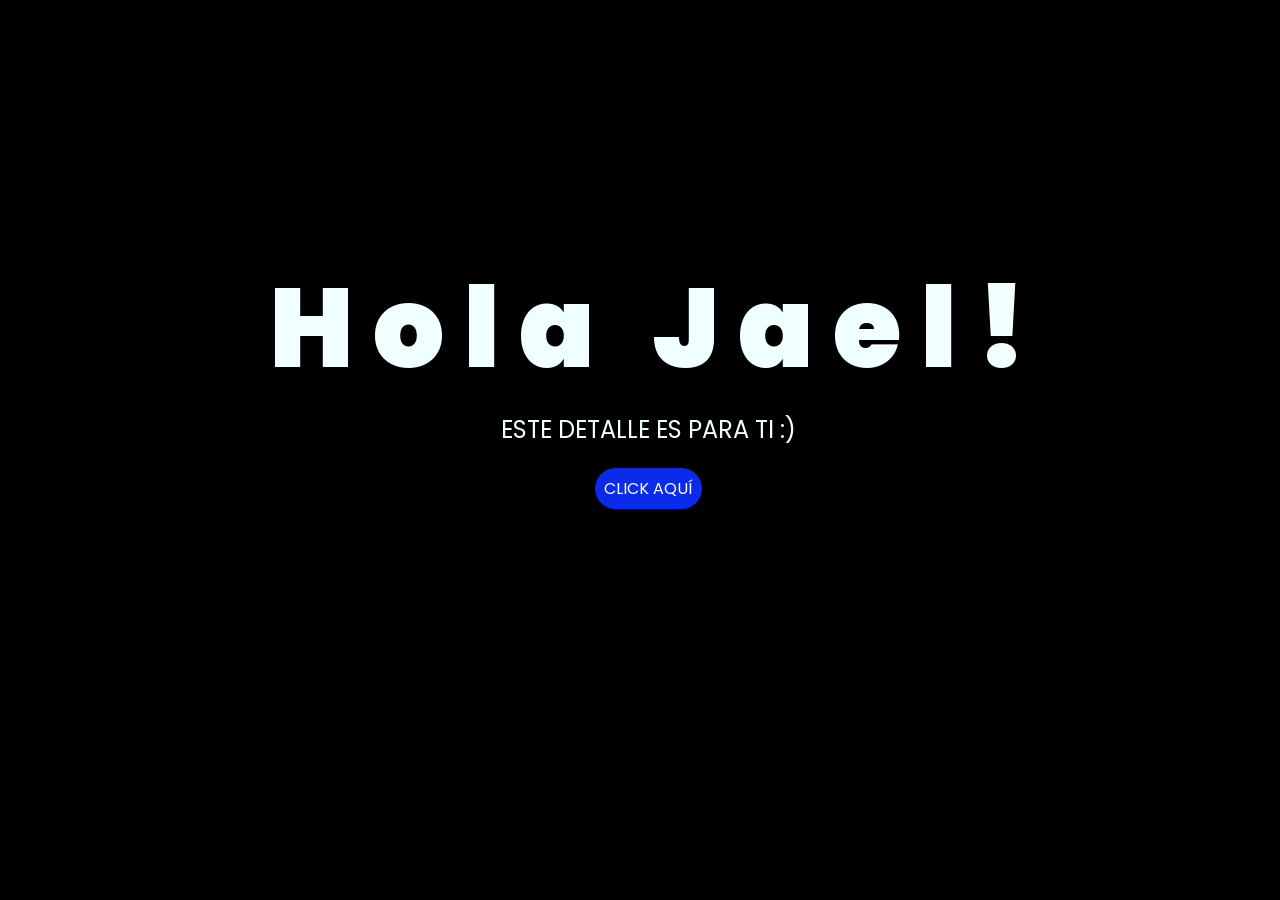
<file: index.html>
<!DOCTYPE html>
<html lang="es">

<head>
    <meta charset="UTF-8">
    <meta http-equiv="X-UA-Compatible" content="IE=edge">
    <meta name="viewport" content="width=device-width, initial-scale=1.0">
    <link rel="stylesheet" href="css/style.css">
    <link rel="icon" href="img/flowers.png" type="image/x-icon">
    <title>Flowers</title>
</head>

<body>
    <div class="greetings">
        <span>H</span>
        <span>o</span>
        <span>l</span>
        <span>a</span>
        <span>J</span>
        <span>a</span>
        <span>e</span>
        <span>l</span>
        <span>!</span>

    </div>
    <div class="description">
        <span>ESTE DETALLE ES PARA TI :)</span>
    </div>
    <div class="button">
        <button class="botones">
            <a href="flower.html" style="color: #fff;">CLICK AQUÍ</a>
        </button>
    </div>

</body>

</html>
</file>
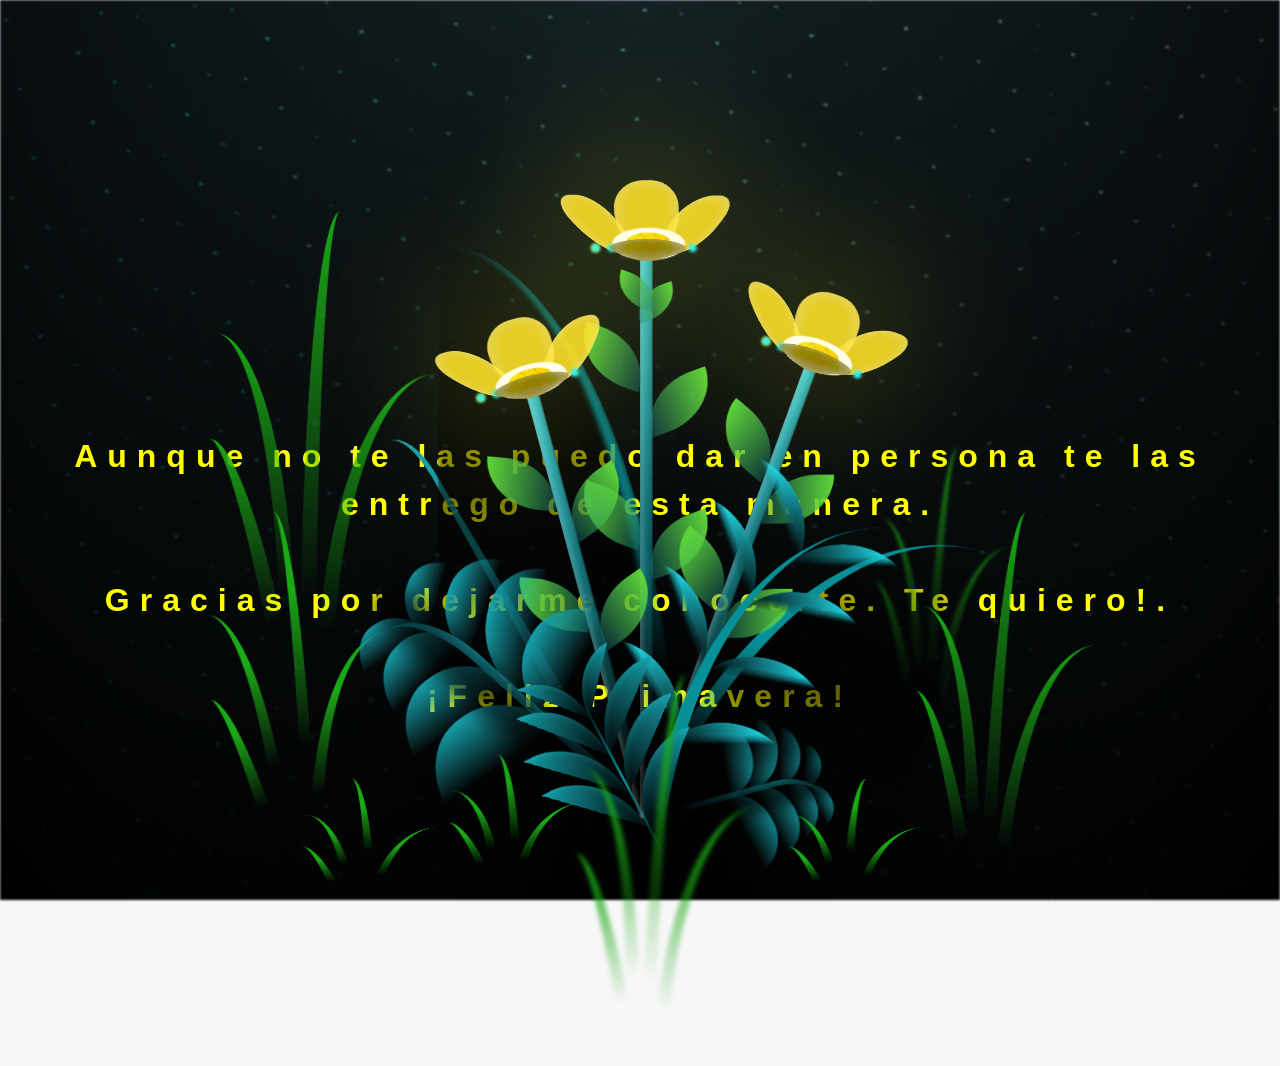
<file: flower.html>
<!DOCTYPE html>
<html lang="es">
  <head>
    <meta charset="UTF-8" />
    <meta http-equiv="X-UA-Compatible" content="IE=edge" />
    <meta name="viewport" content="width=device-width, initial-scale=1.0" />
    <link rel="stylesheet" href="css/main.css" />
    <link rel="icon" href="img/flowers.png" type="image/x-icon" />
    <title>Flower</title>
  </head>
  <body class="container">
    <audio src="sound/floresamarillas-Flowers.mp3" autoplay></audio>
    <div id="lyrics">
     
    </div>
    <h1 class="titulo">
    Aunque no te las puedo dar en persona te las entrego de esta manera. <br> <br>
    Gracias por dejarme conocerte. Te quiero!. <br> <br>
    ¡Feliz Primavera!
</h1>
  
    <div class="night"></div>
    <div class="flowers">
      <div class="flower flower--1">
        <div class="flower__leafs flower__leafs--1">
          <div class="flower__leaf flower__leaf--1"></div>
          <div class="flower__leaf flower__leaf--2"></div>
          <div class="flower__leaf flower__leaf--3"></div>
          <div class="flower__leaf flower__leaf--4"></div>
          <div class="flower__white-circle"></div>

          <div class="flower__light flower__light--1"></div>
          <div class="flower__light flower__light--2"></div>
          <div class="flower__light flower__light--3"></div>
          <div class="flower__light flower__light--4"></div>
          <div class="flower__light flower__light--5"></div>
          <div class="flower__light flower__light--6"></div>
          <div class="flower__light flower__light--7"></div>
          <div class="flower__light flower__light--8"></div>
        </div>
        <div class="flower__line">
          <div class="flower__line__leaf flower__line__leaf--1"></div>
          <div class="flower__line__leaf flower__line__leaf--2"></div>
          <div class="flower__line__leaf flower__line__leaf--3"></div>
          <div class="flower__line__leaf flower__line__leaf--4"></div>
          <div class="flower__line__leaf flower__line__leaf--5"></div>
          <div class="flower__line__leaf flower__line__leaf--6"></div>
        </div>
      </div>

      <div class="flower flower--2">
        <div class="flower__leafs flower__leafs--2">
          <div class="flower__leaf flower__leaf--1"></div>
          <div class="flower__leaf flower__leaf--2"></div>
          <div class="flower__leaf flower__leaf--3"></div>
          <div class="flower__leaf flower__leaf--4"></div>
          <div class="flower__white-circle"></div>

          <div class="flower__light flower__light--1"></div>
          <div class="flower__light flower__light--2"></div>
          <div class="flower__light flower__light--3"></div>
          <div class="flower__light flower__light--4"></div>
          <div class="flower__light flower__light--5"></div>
          <div class="flower__light flower__light--6"></div>
          <div class="flower__light flower__light--7"></div>
          <div class="flower__light flower__light--8"></div>
        </div>
        <div class="flower__line">
          <div class="flower__line__leaf flower__line__leaf--1"></div>
          <div class="flower__line__leaf flower__line__leaf--2"></div>
          <div class="flower__line__leaf flower__line__leaf--3"></div>
          <div class="flower__line__leaf flower__line__leaf--4"></div>
        </div>
      </div>

      <div class="flower flower--3">
        <div class="flower__leafs flower__leafs--3">
          <div class="flower__leaf flower__leaf--1"></div>
          <div class="flower__leaf flower__leaf--2"></div>
          <div class="flower__leaf flower__leaf--3"></div>
          <div class="flower__leaf flower__leaf--4"></div>
          <div class="flower__white-circle"></div>

          <div class="flower__light flower__light--1"></div>
          <div class="flower__light flower__light--2"></div>
          <div class="flower__light flower__light--3"></div>
          <div class="flower__light flower__light--4"></div>
          <div class="flower__light flower__light--5"></div>
          <div class="flower__light flower__light--6"></div>
          <div class="flower__light flower__light--7"></div>
          <div class="flower__light flower__light--8"></div>
        </div>
        <div class="flower__line">
          <div class="flower__line__leaf flower__line__leaf--1"></div>
          <div class="flower__line__leaf flower__line__leaf--2"></div>
          <div class="flower__line__leaf flower__line__leaf--3"></div>
          <div class="flower__line__leaf flower__line__leaf--4"></div>
        </div>
      </div>

      <div class="grow-ans" style="--d: 1.2s">
        <div class="flower__g-long">
          <div class="flower__g-long__top"></div>
          <div class="flower__g-long__bottom"></div>
        </div>
      </div>

      <div class="growing-grass">
        <div class="flower__grass flower__grass--1">
          <div class="flower__grass--top"></div>
          <div class="flower__grass--bottom"></div>
          <div class="flower__grass__leaf flower__grass__leaf--1"></div>
          <div class="flower__grass__leaf flower__grass__leaf--2"></div>
          <div class="flower__grass__leaf flower__grass__leaf--3"></div>
          <div class="flower__grass__leaf flower__grass__leaf--4"></div>
          <div class="flower__grass__leaf flower__grass__leaf--5"></div>
          <div class="flower__grass__leaf flower__grass__leaf--6"></div>
          <div class="flower__grass__leaf flower__grass__leaf--7"></div>
          <div class="flower__grass__leaf flower__grass__leaf--8"></div>
          <div class="flower__grass__overlay"></div>
        </div>
      </div>

      <div class="growing-grass">
        <div class="flower__grass flower__grass--2">
          <div class="flower__grass--top"></div>
          <div class="flower__grass--bottom"></div>
          <div class="flower__grass__leaf flower__grass__leaf--1"></div>
          <div class="flower__grass__leaf flower__grass__leaf--2"></div>
          <div class="flower__grass__leaf flower__grass__leaf--3"></div>
          <div class="flower__grass__leaf flower__grass__leaf--4"></div>
          <div class="flower__grass__leaf flower__grass__leaf--5"></div>
          <div class="flower__grass__leaf flower__grass__leaf--6"></div>
          <div class="flower__grass__leaf flower__grass__leaf--7"></div>
          <div class="flower__grass__leaf flower__grass__leaf--8"></div>
          <div class="flower__grass__overlay"></div>
        </div>
      </div>

      <div class="grow-ans" style="--d: 2.4s">
        <div class="flower__g-right flower__g-right--1">
          <div class="leaf"></div>
        </div>
      </div>

      <div class="grow-ans" style="--d: 2.8s">
        <div class="flower__g-right flower__g-right--2">
          <div class="leaf"></div>
        </div>
      </div>

      <div class="grow-ans" style="--d: 2.8s">
        <div class="flower__g-front">
          <div
            class="flower__g-front__leaf-wrapper flower__g-front__leaf-wrapper--1"
          >
            <div class="flower__g-front__leaf"></div>
          </div>
          <div
            class="flower__g-front__leaf-wrapper flower__g-front__leaf-wrapper--2"
          >
            <div class="flower__g-front__leaf"></div>
          </div>
          <div
            class="flower__g-front__leaf-wrapper flower__g-front__leaf-wrapper--3"
          >
            <div class="flower__g-front__leaf"></div>
          </div>
          <div
            class="flower__g-front__leaf-wrapper flower__g-front__leaf-wrapper--4"
          >
            <div class="flower__g-front__leaf"></div>
          </div>
          <div
            class="flower__g-front__leaf-wrapper flower__g-front__leaf-wrapper--5"
          >
            <div class="flower__g-front__leaf"></div>
          </div>
          <div
            class="flower__g-front__leaf-wrapper flower__g-front__leaf-wrapper--6"
          >
            <div class="flower__g-front__leaf"></div>
          </div>
          <div
            class="flower__g-front__leaf-wrapper flower__g-front__leaf-wrapper--7"
          >
            <div class="flower__g-front__leaf"></div>
          </div>
          <div
            class="flower__g-front__leaf-wrapper flower__g-front__leaf-wrapper--8"
          >
            <div class="flower__g-front__leaf"></div>
          </div>
          <div class="flower__g-front__line"></div>
        </div>
      </div>

      <div class="grow-ans" style="--d: 3.2s">
        <div class="flower__g-fr">
          <div class="leaf"></div>
          <div class="flower__g-fr__leaf flower__g-fr__leaf--1"></div>
          <div class="flower__g-fr__leaf flower__g-fr__leaf--2"></div>
          <div class="flower__g-fr__leaf flower__g-fr__leaf--3"></div>
          <div class="flower__g-fr__leaf flower__g-fr__leaf--4"></div>
          <div class="flower__g-fr__leaf flower__g-fr__leaf--5"></div>
          <div class="flower__g-fr__leaf flower__g-fr__leaf--6"></div>
          <div class="flower__g-fr__leaf flower__g-fr__leaf--7"></div>
          <div class="flower__g-fr__leaf flower__g-fr__leaf--8"></div>
        </div>
      </div>

      <div class="long-g long-g--0">
        <div class="grow-ans" style="--d: 3s">
          <div class="leaf leaf--0"></div>
        </div>
        <div class="grow-ans" style="--d: 2.2s">
          <div class="leaf leaf--1"></div>
        </div>
        <div class="grow-ans" style="--d: 3.4s">
          <div class="leaf leaf--2"></div>
        </div>
        <div class="grow-ans" style="--d: 3.6s">
          <div class="leaf leaf--3"></div>
        </div>
      </div>

      <div class="long-g long-g--1">
        <div class="grow-ans" style="--d: 3.6s">
          <div class="leaf leaf--0"></div>
        </div>
        <div class="grow-ans" style="--d: 3.8s">
          <div class="leaf leaf--1"></div>
        </div>
        <div class="grow-ans" style="--d: 4s">
          <div class="leaf leaf--2"></div>
        </div>
        <div class="grow-ans" style="--d: 4.2s">
          <div class="leaf leaf--3"></div>
        </div>
      </div>

      <div class="long-g long-g--2">
        <div class="grow-ans" style="--d: 4s">
          <div class="leaf leaf--0"></div>
        </div>
        <div class="grow-ans" style="--d: 4.2s">
          <div class="leaf leaf--1"></div>
        </div>
        <div class="grow-ans" style="--d: 4.4s">
          <div class="leaf leaf--2"></div>
        </div>
        <div class="grow-ans" style="--d: 4.6s">
          <div class="leaf leaf--3"></div>
        </div>
      </div>

      <div class="long-g long-g--3">
        <div class="grow-ans" style="--d: 4s">
          <div class="leaf leaf--0"></div>
        </div>
        <div class="grow-ans" style="--d: 4.2s">
          <div class="leaf leaf--1"></div>
        </div>
        <div class="grow-ans" style="--d: 3s">
          <div class="leaf leaf--2"></div>
        </div>
        <div class="grow-ans" style="--d: 3.6s">
          <div class="leaf leaf--3"></div>
        </div>
      </div>

      <div class="long-g long-g--4">
        <div class="grow-ans" style="--d: 4s">
          <div class="leaf leaf--0"></div>
        </div>
        <div class="grow-ans" style="--d: 4.2s">
          <div class="leaf leaf--1"></div>
        </div>
        <div class="grow-ans" style="--d: 3s">
          <div class="leaf leaf--2"></div>
        </div>
        <div class="grow-ans" style="--d: 3.6s">
          <div class="leaf leaf--3"></div>
        </div>
      </div>

      <div class="long-g long-g--5">
        <div class="grow-ans" style="--d: 4s">
          <div class="leaf leaf--0"></div>
        </div>
        <div class="grow-ans" style="--d: 4.2s">
          <div class="leaf leaf--1"></div>
        </div>
        <div class="grow-ans" style="--d: 3s">
          <div class="leaf leaf--2"></div>
        </div>
        <div class="grow-ans" style="--d: 3.6s">
          <div class="leaf leaf--3"></div>
        </div>
      </div>

      <div class="long-g long-g--6">
        <div class="grow-ans" style="--d: 4.2s">
          <div class="leaf leaf--0"></div>
        </div>
        <div class="grow-ans" style="--d: 4.4s">
          <div class="leaf leaf--1"></div>
        </div>
        <div class="grow-ans" style="--d: 4.6s">
          <div class="leaf leaf--2"></div>
        </div>
        <div class="grow-ans" style="--d: 4.8s">
          <div class="leaf leaf--3"></div>
        </div>
      </div>

      <div class="long-g long-g--7">
        <div class="grow-ans" style="--d: 3s">
          <div class="leaf leaf--0"></div>
        </div>
        <div class="grow-ans" style="--d: 3.2s">
          <div class="leaf leaf--1"></div>
        </div>
        <div class="grow-ans" style="--d: 3.5s">
          <div class="leaf leaf--2"></div>
        </div>
        <div class="grow-ans" style="--d: 3.6s">
          <div class="leaf leaf--3"></div>
        </div>
      </div>
    </div>
    <script src="anim.js"></script>
    <script src="main.js"></script>
  </body>
</html>
</file>
<file: css/style.css>
@import url('https://fonts.googleapis.com/css2?family=Poppins:ital,wght@0,500;1,900&display=swap');

*{
    font-family: 'Poppins', cursive;
}

body{
    color: azure;
    width: 100%;
    height: 82vh;
    display: flex;
    flex-direction: column;
    align-items: center;
    justify-content: center;
    background-color: black;
    /* padding-top: -30; */
}

.botones{
    padding: 9px;
    border-radius: 80px;
    background-color: transparent;
    border: none;
}

.botones a{
    background-color: #0a2be9;
    padding: 9px;
    border-radius: 80px;
    -webkit-border-radius: 80px;
    -moz-border-radius: 80px;
    -ms-border-radius: 80px;
    -o-border-radius: 80px;
}

.botones a:focus{
    background-color: rgb(50, 194, 194);
}

.greetings{
    font-size: 7rem;
    font-weight: 900;
}

.greetings > span{
    animation: glow 2.5s ease-in-out infinite;
}

@keyframes glow{
    0%, 100%{
        color: #fff;
        text-shadow: 0 0 12px #39c6d6, 0 0 50px #39c6d6, 0 0 100px #39c6d6;
    }

    10%, 90%{
        color: #111;
        text-shadow: none;
    }
}

/* Orden de iluminación: H → o → l → a → J → a → e → l → ! */

.greetings > span:nth-child(1){
    animation-delay: 0s;
}

.greetings > span:nth-child(2){
    animation-delay: .2s;
}

.greetings > span:nth-child(3){
    animation-delay: .4s;
}

.greetings > span:nth-child(4){
    animation-delay: .6s;
}

/* J: deja espacio entre "Hola" y "Jael" */
.greetings > span:nth-child(5){
    animation-delay: .8s;
    margin-left: .35em;
}

.greetings > span:nth-child(6){
    animation-delay: 1s;
}

.greetings > span:nth-child(7){
    animation-delay: 1.2s;
}

.greetings > span:nth-child(8){
    animation-delay: 1.4s;
}

.greetings > span:nth-child(9){
    animation-delay: 1.6s;
}

.description{
    font-size: 1.5rem;
    margin-bottom: 20px;
}

.button a{
    text-decoration: none;
    font-size: 1rem;
    color: #111;
}

@media screen and (max-width:574px){

    .greetings{
        display: block;
        font-size: 4rem;
        font-weight: 800;
        text-align: center;
    }

    .description{
        font-size: 2rem;
    }
    
    .button a{
        font-size: 1rem;
    }
}
</file>
<file: css/main.css>
*,
*::after,
*::before {
  padding: 0;
  margin: 0;
  box-sizing: border-box;
}

:root {
  --dark-color: #000;
}

body {
  display: flex;
  align-items: flex-end;
  justify-content: center;
  min-height: 100vh;
  background-color: var(--dark-color);
  overflow: hidden;
  perspective: 1000px;
}

#lyrics {
  font-size: 28px;
  font-family: "Franklin Gothic Medium", "Arial Narrow", Arial, sans-serif;
  color: white;
  position: absolute;
  margin-bottom: 20%;
  z-index: 1;
  font-weight: bold;
  letter-spacing: 4px;
}
@media only screen and (max-width: 600px) {
  /* Estilos específicos para dispositivos con un ancho máximo de 600px */
  #lyrics {
      font-size: 14px; /* Reduce el tamaño del texto para dispositivos más pequeños */
      margin-bottom: 530px;
      letter-spacing: 3px;
  }

}
.titulo {
  margin-bottom: 180px;
  font-family: "Arial Narrow", Arial, sans-serif;
  color: yellow;
  position: absolute;
  font-weight: bold;
  letter-spacing: 10px;
  opacity: 0;
  animation: fadeIn 3s ease-in-out forwards;
  text-align: center;
}
@keyframes fadeIn {
  from {
    opacity: 0;
  }
  to {
    opacity: 1;
  }
}

.night {
  z-index: -1;
  position: absolute;
  left: 50%;
  top: 0;
  transform: translateX(-50%);
  width: 100%;
  height: 100%;
  filter: blur(0.1vmin);
  background-image: radial-gradient(
      ellipse at top,
      transparent 0%,
      var(--dark-color)
    ),
    radial-gradient(
      ellipse at bottom,
      var(--dark-color),
      rgba(145, 233, 255, 0.2)
    ),
    repeating-linear-gradient(
      220deg,
      rgb(0, 0, 0) 0px,
      rgb(0, 0, 0) 19px,
      transparent 19px,
      transparent 22px
    ),
    repeating-linear-gradient(
      189deg,
      rgb(0, 0, 0) 0px,
      rgb(0, 0, 0) 19px,
      transparent 19px,
      transparent 22px
    ),
    repeating-linear-gradient(
      148deg,
      rgb(0, 0, 0) 0px,
      rgb(0, 0, 0) 19px,
      transparent 19px,
      transparent 22px
    ),
    linear-gradient(90deg, rgb(0, 255, 250), rgb(240, 240, 240));
}

.flowers {
  position: relative;
  transform: scale(0.9);
  /*margin-bottom: 100px;
  */
}

@media only screen and (max-width: 600px) {
  /* Estilos específicos para dispositivos con un ancho máximo de 600px */
.flowers {
      font-size: 14px;
      margin-bottom: 35%;
      letter-spacing: 3px;
      transform: scale(1.0);
}

}

.flower {
  position: absolute;
  bottom: 10vmin;
  transform-origin: bottom center;
  z-index: 10;
  --fl-speed: 0.8s;
}
.flower--1 {
  -webkit-animation: moving-flower-1 4s linear infinite;
  animation: moving-flower-1 4s linear infinite;
}
.flower--1 .flower__line {
  height: 70vmin;
  -webkit-animation-delay: 0.3s;
  animation-delay: 0.3s;
}
.flower--1 .flower__line__leaf--1 {
  -webkit-animation: blooming-leaf-right var(--fl-speed) 1.6s backwards;
  animation: blooming-leaf-right var(--fl-speed) 1.6s backwards;
}
.flower--1 .flower__line__leaf--2 {
  -webkit-animation: blooming-leaf-right var(--fl-speed) 1.4s backwards;
  animation: blooming-leaf-right var(--fl-speed) 1.4s backwards;
}
.flower--1 .flower__line__leaf--3 {
  -webkit-animation: blooming-leaf-left var(--fl-speed) 1.2s backwards;
  animation: blooming-leaf-left var(--fl-speed) 1.2s backwards;
}
.flower--1 .flower__line__leaf--4 {
  -webkit-animation: blooming-leaf-left var(--fl-speed) 1s backwards;
  animation: blooming-leaf-left var(--fl-speed) 1s backwards;
}
.flower--1 .flower__line__leaf--5 {
  -webkit-animation: blooming-leaf-right var(--fl-speed) 1.8s backwards;
  animation: blooming-leaf-right var(--fl-speed) 1.8s backwards;
}
.flower--1 .flower__line__leaf--6 {
  -webkit-animation: blooming-leaf-left var(--fl-speed) 2s backwards;
  animation: blooming-leaf-left var(--fl-speed) 2s backwards;
}
.flower--2 {
  left: 50%;
  transform: rotate(20deg);
  -webkit-animation: moving-flower-2 4s linear infinite;
  animation: moving-flower-2 4s linear infinite;
}
.flower--2 .flower__line {
  height: 60vmin;
  -webkit-animation-delay: 0.6s;
  animation-delay: 0.6s;
}
.flower--2 .flower__line__leaf--1 {
  -webkit-animation: blooming-leaf-right var(--fl-speed) 1.9s backwards;
  animation: blooming-leaf-right var(--fl-speed) 1.9s backwards;
}
.flower--2 .flower__line__leaf--2 {
  -webkit-animation: blooming-leaf-right var(--fl-speed) 1.7s backwards;
  animation: blooming-leaf-right var(--fl-speed) 1.7s backwards;
}
.flower--2 .flower__line__leaf--3 {
  -webkit-animation: blooming-leaf-left var(--fl-speed) 1.5s backwards;
  animation: blooming-leaf-left var(--fl-speed) 1.5s backwards;
}
.flower--2 .flower__line__leaf--4 {
  -webkit-animation: blooming-leaf-left var(--fl-speed) 1.3s backwards;
  animation: blooming-leaf-left var(--fl-speed) 1.3s backwards;
}
.flower--3 {
  left: 50%;
  transform: rotate(-15deg);
  -webkit-animation: moving-flower-3 4s linear infinite;
  animation: moving-flower-3 4s linear infinite;
}
.flower--3 .flower__line {
  -webkit-animation-delay: 0.9s;
  animation-delay: 0.9s;
}
.flower--3 .flower__line__leaf--1 {
  -webkit-animation: blooming-leaf-right var(--fl-speed) 2.5s backwards;
  animation: blooming-leaf-right var(--fl-speed) 2.5s backwards;
}
.flower--3 .flower__line__leaf--2 {
  -webkit-animation: blooming-leaf-right var(--fl-speed) 2.3s backwards;
  animation: blooming-leaf-right var(--fl-speed) 2.3s backwards;
}
.flower--3 .flower__line__leaf--3 {
  -webkit-animation: blooming-leaf-left var(--fl-speed) 2.1s backwards;
  animation: blooming-leaf-left var(--fl-speed) 2.1s backwards;
}
.flower--3 .flower__line__leaf--4 {
  -webkit-animation: blooming-leaf-left var(--fl-speed) 1.9s backwards;
  animation: blooming-leaf-left var(--fl-speed) 1.9s backwards;
}
.flower__leafs {
  position: relative;
  -webkit-animation: blooming-flower 2s backwards;
  animation: blooming-flower 2s backwards;
}
.flower__leafs--1 {
  -webkit-animation-delay: 1.1s;
  animation-delay: 1.1s;
}
.flower__leafs--2 {
  -webkit-animation-delay: 1.4s;
  animation-delay: 1.4s;
}
.flower__leafs--3 {
  -webkit-animation-delay: 1.7s;
  animation-delay: 1.7s;
}
.flower__leafs::after {
  content: "";
  position: absolute;
  left: 0;
  top: 0;
  transform: translate(-50%, -100%);
  width: 8vmin;
  height: 8vmin;
  background-color: #f9fd25;
  /* background-color: #fd2525; */
  filter: blur(10vmin);
}
.flower__leaf {
  position: absolute;
  bottom: 0;
  left: 50%;
  width: 8vmin;
  height: 11vmin;
  border-radius: 51% 49% 47% 53%/44% 45% 55% 69%;
  background-color: #253bfd;
  background-color: #fddd25;
  transform-origin: bottom center;
  opacity: 0.9;
  box-shadow: inset 0 0 2vmin rgba(255, 255, 255, 0.5);
}
.flower__leaf--1 {
  transform: translate(-10%, 1%) rotateY(40deg) rotateX(-50deg);
}
.flower__leaf--2 {
  transform: translate(-50%, -4%) rotateX(40deg);
}
.flower__leaf--3 {
  transform: translate(-90%, 0%) rotateY(45deg) rotateX(50deg);
}
.flower__leaf--4 {
  width: 8vmin;
  height: 8vmin;
  transform-origin: bottom left;
  border-radius: 4vmin 10vmin 4vmin 4vmin;
  transform: translate(0%, 18%) rotateX(70deg) rotate(-43deg);
  background-color: #7c6901;
  z-index: 1;
  opacity: 0.8;
}
.flower__white-circle {
  position: absolute;
  left: -3.5vmin;
  top: -3vmin;
  width: 9vmin;
  height: 4vmin;
  border-radius: 50%;
  background-color: #fff;
}
.flower__white-circle::after {
  content: "";
  position: absolute;
  left: 50%;
  top: 45%;
  transform: translate(-50%, -50%);
  width: 60%;
  height: 60%;
  border-radius: inherit;
  background-image: repeating-linear-gradient(
      135deg,
      rgba(0, 0, 0, 0.03) 0px,
      rgba(0, 0, 0, 0.03) 1px,
      transparent 1px,
      transparent 12px
    ),
    repeating-linear-gradient(
      45deg,
      rgba(0, 0, 0, 0.03) 0px,
      rgba(0, 0, 0, 0.03) 1px,
      transparent 1px,
      transparent 12px
    ),
    repeating-linear-gradient(
      67.5deg,
      rgba(0, 0, 0, 0.03) 0px,
      rgba(0, 0, 0, 0.03) 1px,
      transparent 1px,
      transparent 12px
    ),
    repeating-linear-gradient(
      135deg,
      rgba(0, 0, 0, 0.03) 0px,
      rgba(0, 0, 0, 0.03) 1px,
      transparent 1px,
      transparent 12px
    ),
    repeating-linear-gradient(
      45deg,
      rgba(0, 0, 0, 0.03) 0px,
      rgba(0, 0, 0, 0.03) 1px,
      transparent 1px,
      transparent 12px
    ),
    repeating-linear-gradient(
      112.5deg,
      rgba(0, 0, 0, 0.03) 0px,
      rgba(0, 0, 0, 0.03) 1px,
      transparent 1px,
      transparent 12px
    ),
    repeating-linear-gradient(
      112.5deg,
      rgba(0, 0, 0, 0.03) 0px,
      rgba(0, 0, 0, 0.03) 1px,
      transparent 1px,
      transparent 12px
    ),
    repeating-linear-gradient(
      45deg,
      rgba(0, 0, 0, 0.03) 0px,
      rgba(0, 0, 0, 0.03) 1px,
      transparent 1px,
      transparent 12px
    ),
    repeating-linear-gradient(
      22.5deg,
      rgba(0, 0, 0, 0.03) 0px,
      rgba(0, 0, 0, 0.03) 1px,
      transparent 1px,
      transparent 12px
    ),
    repeating-linear-gradient(
      45deg,
      rgba(0, 0, 0, 0.03) 0px,
      rgba(0, 0, 0, 0.03) 1px,
      transparent 1px,
      transparent 12px
    ),
    repeating-linear-gradient(
      22.5deg,
      rgba(0, 0, 0, 0.03) 0px,
      rgba(0, 0, 0, 0.03) 1px,
      transparent 1px,
      transparent 12px
    ),
    repeating-linear-gradient(
      135deg,
      rgba(0, 0, 0, 0.03) 0px,
      rgba(0, 0, 0, 0.03) 1px,
      transparent 1px,
      transparent 12px
    ),
    repeating-linear-gradient(
      157.5deg,
      rgba(0, 0, 0, 0.03) 0px,
      rgba(0, 0, 0, 0.03) 1px,
      transparent 1px,
      transparent 12px
    ),
    repeating-linear-gradient(
      67.5deg,
      rgba(0, 0, 0, 0.03) 0px,
      rgba(0, 0, 0, 0.03) 1px,
      transparent 1px,
      transparent 12px
    ),
    repeating-linear-gradient(
      67.5deg,
      rgba(0, 0, 0, 0.03) 0px,
      rgba(0, 0, 0, 0.03) 1px,
      transparent 1px,
      transparent 12px
    ),
    linear-gradient(90deg, rgb(255, 235, 18), rgb(255, 206, 0));
}
.flower__line {
  height: 55vmin;
  width: 1.5vmin;
  background-image: linear-gradient(
      to left,
      rgba(0, 0, 0, 0.2),
      transparent,
      rgba(255, 255, 255, 0.2)
    ),
    linear-gradient(to top, transparent 10%, #14757a, #39c6d6);
  box-shadow: inset 0 0 2px rgba(0, 0, 0, 0.5);
  -webkit-animation: grow-flower-tree 4s backwards;
  animation: grow-flower-tree 4s backwards;
}
.flower__line__leaf {
  --w: 7vmin;
  --h: calc(var(--w) + 2vmin);
  position: absolute;
  top: 20%;
  left: 90%;
  width: var(--w);
  height: var(--h);
  border-top-right-radius: var(--h);
  border-bottom-left-radius: var(--h);
  background-image: linear-gradient(to top, rgba(20, 117, 122, 0.4), #5ed639);
}
.flower__line__leaf--1 {
  transform: rotate(70deg) rotateY(30deg);
}
.flower__line__leaf--2 {
  top: 45%;
  transform: rotate(70deg) rotateY(30deg);
}
.flower__line__leaf--3,
.flower__line__leaf--4,
.flower__line__leaf--6 {
  border-top-right-radius: 0;
  border-bottom-left-radius: 0;
  border-top-left-radius: var(--h);
  border-bottom-right-radius: var(--h);
  left: -460%;
  top: 12%;
  transform: rotate(-70deg) rotateY(30deg);
}
.flower__line__leaf--4 {
  top: 40%;
}
.flower__line__leaf--5 {
  top: 0;
  transform-origin: left;
  transform: rotate(70deg) rotateY(30deg) scale(0.6);
}
.flower__line__leaf--6 {
  top: -2%;
  left: -450%;
  transform-origin: right;
  transform: rotate(-70deg) rotateY(30deg) scale(0.6);
}
.flower__light {
  position: absolute;
  bottom: 0vmin;
  width: 1vmin;
  height: 1vmin;
  background-color: rgb(255, 251, 0);
  border-radius: 50%;
  filter: blur(0.2vmin);
  -webkit-animation: light-ans 4s linear infinite backwards;
  animation: light-ans 4s linear infinite backwards;
}
.flower__light:nth-child(odd) {
  background-color: #23f0ff;
}
.flower__light--1 {
  left: -2vmin;
  -webkit-animation-delay: 1s;
  animation-delay: 1s;
}
.flower__light--2 {
  left: 3vmin;
  -webkit-animation-delay: 0.5s;
  animation-delay: 0.5s;
}
.flower__light--3 {
  left: -6vmin;
  -webkit-animation-delay: 0.3s;
  animation-delay: 0.3s;
}
.flower__light--4 {
  left: 6vmin;
  -webkit-animation-delay: 0.9s;
  animation-delay: 0.9s;
}
.flower__light--5 {
  left: -1vmin;
  -webkit-animation-delay: 1.5s;
  animation-delay: 1.5s;
}
.flower__light--6 {
  left: -4vmin;
  -webkit-animation-delay: 3s;
  animation-delay: 3s;
}
.flower__light--7 {
  left: 3vmin;
  -webkit-animation-delay: 2s;
  animation-delay: 2s;
}
.flower__light--8 {
  left: -6vmin;
  -webkit-animation-delay: 3.5s;
  animation-delay: 3.5s;
}
.flower__grass {
  --c: #159faa;
  --line-w: 1.5vmin;
  position: absolute;
  bottom: 12vmin;
  left: -7vmin;
  display: flex;
  flex-direction: column;
  align-items: flex-end;
  z-index: 20;
  transform-origin: bottom center;
  transform: rotate(-48deg) rotateY(40deg);
}
.flower__grass--1 {
  -webkit-animation: moving-grass 2s linear infinite;
  animation: moving-grass 2s linear infinite;
}
.flower__grass--2 {
  left: 2vmin;
  bottom: 10vmin;
  transform: scale(0.5) rotate(75deg) rotateX(10deg) rotateY(-200deg);
  opacity: 0.8;
  z-index: 0;
  -webkit-animation: moving-grass--2 1.5s linear infinite;
  animation: moving-grass--2 1.5s linear infinite;
}
.flower__grass--top {
  width: 7vmin;
  height: 10vmin;
  border-top-right-radius: 100%;
  border-right: var(--line-w) solid var(--c);
  transform-origin: bottom center;
  transform: rotate(-2deg);
}
.flower__grass--bottom {
  margin-top: -2px;
  width: var(--line-w);
  height: 25vmin;
  background-image: linear-gradient(to top, transparent, var(--c));
}
.flower__grass__leaf {
  --size: 10vmin;
  position: absolute;
  width: calc(var(--size) * 2.1);
  height: var(--size);
  border-top-left-radius: var(--size);
  border-top-right-radius: var(--size);
  background-image: linear-gradient(
    to top,
    transparent,
    transparent 30%,
    var(--c)
  );
  z-index: 100;
}
.flower__grass__leaf--1 {
  top: -6%;
  left: 30%;
  --size: 6vmin;
  transform: rotate(-20deg);
  -webkit-animation: growing-grass-ans--1 2s 2.6s backwards;
  animation: growing-grass-ans--1 2s 2.6s backwards;
}
@-webkit-keyframes growing-grass-ans--1 {
  0% {
    transform-origin: bottom left;
    transform: rotate(-20deg) scale(0);
  }
}
@keyframes growing-grass-ans--1 {
  0% {
    transform-origin: bottom left;
    transform: rotate(-20deg) scale(0);
  }
}
.flower__grass__leaf--2 {
  top: -5%;
  left: -110%;
  --size: 6vmin;
  transform: rotate(10deg);
  -webkit-animation: growing-grass-ans--2 2s 2.4s linear backwards;
  animation: growing-grass-ans--2 2s 2.4s linear backwards;
}
@-webkit-keyframes growing-grass-ans--2 {
  0% {
    transform-origin: bottom right;
    transform: rotate(10deg) scale(0);
  }
}
@keyframes growing-grass-ans--2 {
  0% {
    transform-origin: bottom right;
    transform: rotate(10deg) scale(0);
  }
}
.flower__grass__leaf--3 {
  top: 5%;
  left: 60%;
  --size: 8vmin;
  transform: rotate(-18deg) rotateX(-20deg);
  -webkit-animation: growing-grass-ans--3 2s 2.2s linear backwards;
  animation: growing-grass-ans--3 2s 2.2s linear backwards;
}
@-webkit-keyframes growing-grass-ans--3 {
  0% {
    transform-origin: bottom left;
    transform: rotate(-18deg) rotateX(-20deg) scale(0);
  }
}
@keyframes growing-grass-ans--3 {
  0% {
    transform-origin: bottom left;
    transform: rotate(-18deg) rotateX(-20deg) scale(0);
  }
}
.flower__grass__leaf--4 {
  top: 6%;
  left: -135%;
  --size: 8vmin;
  transform: rotate(2deg);
  -webkit-animation: growing-grass-ans--4 2s 2s linear backwards;
  animation: growing-grass-ans--4 2s 2s linear backwards;
}
@-webkit-keyframes growing-grass-ans--4 {
  0% {
    transform-origin: bottom right;
    transform: rotate(2deg) scale(0);
  }
}
@keyframes growing-grass-ans--4 {
  0% {
    transform-origin: bottom right;
    transform: rotate(2deg) scale(0);
  }
}
.flower__grass__leaf--5 {
  top: 20%;
  left: 60%;
  --size: 10vmin;
  transform: rotate(-24deg) rotateX(-20deg);
  -webkit-animation: growing-grass-ans--5 2s 1.8s linear backwards;
  animation: growing-grass-ans--5 2s 1.8s linear backwards;
}
@-webkit-keyframes growing-grass-ans--5 {
  0% {
    transform-origin: bottom left;
    transform: rotate(-24deg) rotateX(-20deg) scale(0);
  }
}
@keyframes growing-grass-ans--5 {
  0% {
    transform-origin: bottom left;
    transform: rotate(-24deg) rotateX(-20deg) scale(0);
  }
}
.flower__grass__leaf--6 {
  top: 22%;
  left: -180%;
  --size: 10vmin;
  transform: rotate(10deg);
  -webkit-animation: growing-grass-ans--6 2s 1.6s linear backwards;
  animation: growing-grass-ans--6 2s 1.6s linear backwards;
}
@-webkit-keyframes growing-grass-ans--6 {
  0% {
    transform-origin: bottom right;
    transform: rotate(10deg) scale(0);
  }
}
@keyframes growing-grass-ans--6 {
  0% {
    transform-origin: bottom right;
    transform: rotate(10deg) scale(0);
  }
}
.flower__grass__leaf--7 {
  top: 39%;
  left: 70%;
  --size: 10vmin;
  transform: rotate(-10deg);
  -webkit-animation: growing-grass-ans--7 2s 1.4s linear backwards;
  animation: growing-grass-ans--7 2s 1.4s linear backwards;
}
@-webkit-keyframes growing-grass-ans--7 {
  0% {
    transform-origin: bottom left;
    transform: rotate(-10deg) scale(0);
  }
}
@keyframes growing-grass-ans--7 {
  0% {
    transform-origin: bottom left;
    transform: rotate(-10deg) scale(0);
  }
}
.flower__grass__leaf--8 {
  top: 40%;
  left: -215%;
  --size: 11vmin;
  transform: rotate(10deg);
  -webkit-animation: growing-grass-ans--8 2s 1.2s linear backwards;
  animation: growing-grass-ans--8 2s 1.2s linear backwards;
}
@-webkit-keyframes growing-grass-ans--8 {
  0% {
    transform-origin: bottom right;
    transform: rotate(10deg) scale(0);
  }
}
@keyframes growing-grass-ans--8 {
  0% {
    transform-origin: bottom right;
    transform: rotate(10deg) scale(0);
  }
}
.flower__grass__overlay {
  position: absolute;
  top: -10%;
  right: 0%;
  width: 100%;
  height: 100%;
  background-color: rgba(0, 0, 0, 0.6);
  filter: blur(1.5vmin);
  z-index: 100;
}
.flower__g-long {
  --w: 2vmin;
  --h: 6vmin;
  --c: #159faa;
  position: absolute;
  bottom: 10vmin;
  left: -3vmin;
  transform-origin: bottom center;
  transform: rotate(-30deg) rotateY(-20deg);
  display: flex;
  flex-direction: column;
  align-items: flex-end;
  -webkit-animation: flower-g-long-ans 3s linear infinite;
  animation: flower-g-long-ans 3s linear infinite;
}
@-webkit-keyframes flower-g-long-ans {
  0%,
  100% {
    transform: rotate(-30deg) rotateY(-20deg);
  }
  50% {
    transform: rotate(-32deg) rotateY(-20deg);
  }
}
@keyframes flower-g-long-ans {
  0%,
  100% {
    transform: rotate(-30deg) rotateY(-20deg);
  }
  50% {
    transform: rotate(-32deg) rotateY(-20deg);
  }
}
.flower__g-long__top {
  top: calc(var(--h) * -1);
  width: calc(var(--w) + 1vmin);
  height: var(--h);
  border-top-right-radius: 100%;
  border-right: 0.7vmin solid var(--c);
  transform: translate(-0.7vmin, 1vmin);
}
.flower__g-long__bottom {
  width: var(--w);
  height: 50vmin;
  transform-origin: bottom center;
  background-image: linear-gradient(to top, transparent 30%, var(--c));
  box-shadow: inset 0 0 2px rgba(0, 0, 0, 0.5);
  -webkit-clip-path: polygon(35% 0, 65% 1%, 100% 100%, 0% 100%);
  clip-path: polygon(35% 0, 65% 1%, 100% 100%, 0% 100%);
}
.flower__g-right {
  position: absolute;
  bottom: 6vmin;
  left: -2vmin;
  transform-origin: bottom left;
  transform: rotate(20deg);
}
.flower__g-right .leaf {
  width: 30vmin;
  height: 50vmin;
  border-top-left-radius: 100%;
  border-left: 2vmin solid #079097;
  background-image: linear-gradient(
    to bottom,
    transparent,
    var(--dark-color) 60%
  );
  -webkit-mask-image: linear-gradient(to top, transparent 30%, #079097 60%);
}
.flower__g-right--1 {
  -webkit-animation: flower-g-right-ans 2.5s linear infinite;
  animation: flower-g-right-ans 2.5s linear infinite;
}
.flower__g-right--2 {
  left: 5vmin;
  transform: rotateY(-180deg);
  -webkit-animation: flower-g-right-ans--2 3s linear infinite;
  animation: flower-g-right-ans--2 3s linear infinite;
}
.flower__g-right--2 .leaf {
  height: 75vmin;
  filter: blur(0.3vmin);
  opacity: 0.8;
}
@-webkit-keyframes flower-g-right-ans {
  0%,
  100% {
    transform: rotate(20deg);
  }
  50% {
    transform: rotate(24deg) rotateX(-20deg);
  }
}
@keyframes flower-g-right-ans {
  0%,
  100% {
    transform: rotate(20deg);
  }
  50% {
    transform: rotate(24deg) rotateX(-20deg);
  }
}
@-webkit-keyframes flower-g-right-ans--2 {
  0%,
  100% {
    transform: rotateY(-180deg) rotate(0deg) rotateX(-20deg);
  }
  50% {
    transform: rotateY(-180deg) rotate(6deg) rotateX(-20deg);
  }
}
@keyframes flower-g-right-ans--2 {
  0%,
  100% {
    transform: rotateY(-180deg) rotate(0deg) rotateX(-20deg);
  }
  50% {
    transform: rotateY(-180deg) rotate(6deg) rotateX(-20deg);
  }
}
.flower__g-front {
  position: absolute;
  bottom: 6vmin;
  left: 2.5vmin;
  z-index: 100;
  transform-origin: bottom center;
  transform: rotate(-28deg) rotateY(30deg) scale(1.04);
  -webkit-animation: flower__g-front-ans 2s linear infinite;
  animation: flower__g-front-ans 2s linear infinite;
}
@-webkit-keyframes flower__g-front-ans {
  0%,
  100% {
    transform: rotate(-28deg) rotateY(30deg) scale(1.04);
  }
  50% {
    transform: rotate(-35deg) rotateY(40deg) scale(1.04);
  }
}
@keyframes flower__g-front-ans {
  0%,
  100% {
    transform: rotate(-28deg) rotateY(30deg) scale(1.04);
  }
  50% {
    transform: rotate(-35deg) rotateY(40deg) scale(1.04);
  }
}
.flower__g-front__line {
  width: 0.3vmin;
  height: 20vmin;
  background-image: linear-gradient(
    to top,
    transparent,
    #079097,
    transparent 100%
  );
  position: relative;
}
.flower__g-front__leaf-wrapper {
  position: absolute;
  top: 0;
  left: 0;
  transform-origin: bottom left;
  transform: rotate(10deg);
}
.flower__g-front__leaf-wrapper:nth-child(even) {
  left: 0vmin;
  transform: rotateY(-180deg) rotate(5deg);
  -webkit-animation: flower__g-front__leaf-left-ans 1s ease-in backwards;
  animation: flower__g-front__leaf-left-ans 1s ease-in backwards;
}
.flower__g-front__leaf-wrapper:nth-child(odd) {
  -webkit-animation: flower__g-front__leaf-ans 1s ease-in backwards;
  animation: flower__g-front__leaf-ans 1s ease-in backwards;
}
.flower__g-front__leaf-wrapper--1 {
  top: -8vmin;
  transform: scale(0.7);
  -webkit-animation: flower__g-front__leaf-ans 1s 5.5s ease-in backwards !important;
  animation: flower__g-front__leaf-ans 1s 5.5s ease-in backwards !important;
}
.flower__g-front__leaf-wrapper--2 {
  top: -8vmin;
  transform: rotateY(-180deg) scale(0.7) !important;
  -webkit-animation: flower__g-front__leaf-left-ans-2 1s 4.6s ease-in backwards !important;
  animation: flower__g-front__leaf-left-ans-2 1s 4.6s ease-in backwards !important;
}
.flower__g-front__leaf-wrapper--3 {
  top: -3vmin;
  -webkit-animation: flower__g-front__leaf-ans 1s 4.6s ease-in backwards;
  animation: flower__g-front__leaf-ans 1s 4.6s ease-in backwards;
}
.flower__g-front__leaf-wrapper--4 {
  top: -3vmin;
  transform: rotateY(-180deg) scale(0.9) !important;
  -webkit-animation: flower__g-front__leaf-left-ans-2 1s 4.6s ease-in backwards !important;
  animation: flower__g-front__leaf-left-ans-2 1s 4.6s ease-in backwards !important;
}
@-webkit-keyframes flower__g-front__leaf-left-ans-2 {
  0% {
    transform: rotateY(-180deg) scale(0);
  }
}
@keyframes flower__g-front__leaf-left-ans-2 {
  0% {
    transform: rotateY(-180deg) scale(0);
  }
}
.flower__g-front__leaf-wrapper--5,
.flower__g-front__leaf-wrapper--6 {
  top: 2vmin;
}
.flower__g-front__leaf-wrapper--7,
.flower__g-front__leaf-wrapper--8 {
  top: 6.5vmin;
}
.flower__g-front__leaf-wrapper--2 {
  -webkit-animation-delay: 5.2s !important;
  animation-delay: 5.2s !important;
}
.flower__g-front__leaf-wrapper--3 {
  -webkit-animation-delay: 4.9s !important;
  animation-delay: 4.9s !important;
}
.flower__g-front__leaf-wrapper--5 {
  -webkit-animation-delay: 4.3s !important;
  animation-delay: 4.3s !important;
}
.flower__g-front__leaf-wrapper--6 {
  -webkit-animation-delay: 4.1s !important;
  animation-delay: 4.1s !important;
}
.flower__g-front__leaf-wrapper--7 {
  -webkit-animation-delay: 3.8s !important;
  animation-delay: 3.8s !important;
}
.flower__g-front__leaf-wrapper--8 {
  -webkit-animation-delay: 3.5s !important;
  animation-delay: 3.5s !important;
}
@-webkit-keyframes flower__g-front__leaf-ans {
  0% {
    transform: rotate(10deg) scale(0);
  }
}
@keyframes flower__g-front__leaf-ans {
  0% {
    transform: rotate(10deg) scale(0);
  }
}
@-webkit-keyframes flower__g-front__leaf-left-ans {
  0% {
    transform: rotateY(-180deg) rotate(5deg) scale(0);
  }
}
@keyframes flower__g-front__leaf-left-ans {
  0% {
    transform: rotateY(-180deg) rotate(5deg) scale(0);
  }
}
.flower__g-front__leaf {
  width: 10vmin;
  height: 10vmin;
  border-radius: 100% 0% 0% 100%/100% 100% 0% 0%;
  box-shadow: inset 0 2px 1vmin hsla(184deg, 97%, 58%, 0.2);
  background-image: linear-gradient(
      to bottom left,
      transparent,
      var(--dark-color)
    ),
    linear-gradient(to bottom right, #159faa 50%, transparent 50%, transparent);
  -webkit-mask-image: linear-gradient(
    to bottom right,
    #159faa 50%,
    transparent 50%,
    transparent
  );
  mask-image: linear-gradient(
    to bottom right,
    #159faa 50%,
    transparent 50%,
    transparent
  );
}
.flower__g-fr {
  position: absolute;
  bottom: -4vmin;
  left: vmin;
  transform-origin: bottom left;
  z-index: 10;
  -webkit-animation: flower__g-fr-ans 2s linear infinite;
  animation: flower__g-fr-ans 2s linear infinite;
}
@-webkit-keyframes flower__g-fr-ans {
  0%,
  100% {
    transform: rotate(2deg);
  }
  50% {
    transform: rotate(4deg);
  }
}
@keyframes flower__g-fr-ans {
  0%,
  100% {
    transform: rotate(2deg);
  }
  50% {
    transform: rotate(4deg);
  }
}
.flower__g-fr .leaf {
  width: 30vmin;
  height: 50vmin;
  border-top-left-radius: 100%;
  border-left: 2vmin solid #079097;
  -webkit-mask-image: linear-gradient(to top, transparent 25%, #079097 50%);
  position: relative;
  z-index: 1;
}
.flower__g-fr__leaf {
  position: absolute;
  top: 0;
  left: 0;
  width: 10vmin;
  height: 10vmin;
  border-radius: 100% 0% 0% 100%/100% 100% 0% 0%;
  box-shadow: inset 0 2px 1vmin hsla(184deg, 97%, 58%, 0.2);
  background-image: linear-gradient(
      to bottom left,
      transparent,
      var(--dark-color) 98%
    ),
    linear-gradient(to bottom right, #23f0ff 45%, transparent 50%, transparent);
  -webkit-mask-image: linear-gradient(
    135deg,
    #159faa 40%,
    transparent 50%,
    transparent
  );
}
.flower__g-fr__leaf--1 {
  left: 20vmin;
  transform: rotate(45deg);
  -webkit-animation: flower__g-fr-leaft-ans-1 0.5s 5.2s linear backwards;
  animation: flower__g-fr-leaft-ans-1 0.5s 5.2s linear backwards;
}
@-webkit-keyframes flower__g-fr-leaft-ans-1 {
  0% {
    transform-origin: left;
    transform: rotate(45deg) scale(0);
  }
}
@keyframes flower__g-fr-leaft-ans-1 {
  0% {
    transform-origin: left;
    transform: rotate(45deg) scale(0);
  }
}
.flower__g-fr__leaf--2 {
  left: 12vmin;
  top: -7vmin;
  transform: rotate(25deg) rotateY(-180deg);
  -webkit-animation: flower__g-fr-leaft-ans-6 0.5s 5s linear backwards;
  animation: flower__g-fr-leaft-ans-6 0.5s 5s linear backwards;
}
.flower__g-fr__leaf--3 {
  left: 15vmin;
  top: 6vmin;
  transform: rotate(55deg);
  -webkit-animation: flower__g-fr-leaft-ans-5 0.5s 4.8s linear backwards;
  animation: flower__g-fr-leaft-ans-5 0.5s 4.8s linear backwards;
}
.flower__g-fr__leaf--4 {
  left: 6vmin;
  top: -2vmin;
  transform: rotate(25deg) rotateY(-180deg);
  -webkit-animation: flower__g-fr-leaft-ans-6 0.5s 4.6s linear backwards;
  animation: flower__g-fr-leaft-ans-6 0.5s 4.6s linear backwards;
}
.flower__g-fr__leaf--5 {
  left: 10vmin;
  top: 14vmin;
  transform: rotate(55deg);
  -webkit-animation: flower__g-fr-leaft-ans-5 0.5s 4.4s linear backwards;
  animation: flower__g-fr-leaft-ans-5 0.5s 4.4s linear backwards;
}
@-webkit-keyframes flower__g-fr-leaft-ans-5 {
  0% {
    transform-origin: left;
    transform: rotate(55deg) scale(0);
  }
}
@keyframes flower__g-fr-leaft-ans-5 {
  0% {
    transform-origin: left;
    transform: rotate(55deg) scale(0);
  }
}
.flower__g-fr__leaf--6 {
  left: 0vmin;
  top: 6vmin;
  transform: rotate(25deg) rotateY(-180deg);
  -webkit-animation: flower__g-fr-leaft-ans-6 0.5s 4.2s linear backwards;
  animation: flower__g-fr-leaft-ans-6 0.5s 4.2s linear backwards;
}
@-webkit-keyframes flower__g-fr-leaft-ans-6 {
  0% {
    transform-origin: right;
    transform: rotate(25deg) rotateY(-180deg) scale(0);
  }
}
@keyframes flower__g-fr-leaft-ans-6 {
  0% {
    transform-origin: right;
    transform: rotate(25deg) rotateY(-180deg) scale(0);
  }
}
.flower__g-fr__leaf--7 {
  left: 5vmin;
  top: 22vmin;
  transform: rotate(45deg);
  -webkit-animation: flower__g-fr-leaft-ans-7 0.5s 4s linear backwards;
  animation: flower__g-fr-leaft-ans-7 0.5s 4s linear backwards;
}
@-webkit-keyframes flower__g-fr-leaft-ans-7 {
  0% {
    transform-origin: left;
    transform: rotate(45deg) scale(0);
  }
}
@keyframes flower__g-fr-leaft-ans-7 {
  0% {
    transform-origin: left;
    transform: rotate(45deg) scale(0);
  }
}
.flower__g-fr__leaf--8 {
  left: -4vmin;
  top: 15vmin;
  transform: rotate(15deg) rotateY(-180deg);
  -webkit-animation: flower__g-fr-leaft-ans-8 0.5s 3.8s linear backwards;
  animation: flower__g-fr-leaft-ans-8 0.5s 3.8s linear backwards;
}
@-webkit-keyframes flower__g-fr-leaft-ans-8 {
  0% {
    transform-origin: right;
    transform: rotate(15deg) rotateY(-180deg) scale(0);
  }
}
@keyframes flower__g-fr-leaft-ans-8 {
  0% {
    transform-origin: right;
    transform: rotate(15deg) rotateY(-180deg) scale(0);
  }
}

.long-g {
  position: absolute;
  bottom: 25vmin;
  left: -42vmin;
  transform-origin: bottom left;
}
.long-g--1 {
  bottom: 0vmin;
  transform: scale(0.8) rotate(-5deg);
}
.long-g--1 .leaf {
  -webkit-mask-image: linear-gradient(
    to top,
    transparent 40%,
    #079097 80%
  ) !important;
}
.long-g--1 .leaf--1 {
  --w: 5vmin;
  --h: 60vmin;
  left: -2vmin;
  transform: rotate(3deg) rotateY(-180deg);
}
.long-g--2,
.long-g--3 {
  bottom: -3vmin;
  left: -35vmin;
  transform-origin: center;
  transform: scale(0.6) rotateX(60deg);
}
.long-g--2 .leaf,
.long-g--3 .leaf {
  -webkit-mask-image: linear-gradient(
    to top,
    transparent 50%,
    #079097 80%
  ) !important;
}
.long-g--2 .leaf--1,
.long-g--3 .leaf--1 {
  left: -1vmin;
  transform: rotateY(-180deg);
}
.long-g--3 {
  left: -17vmin;
  bottom: 0vmin;
}
.long-g--3 .leaf {
  -webkit-mask-image: linear-gradient(
    to top,
    transparent 40%,
    #079097 80%
  ) !important;
}
.long-g--4 {
  left: 25vmin;
  bottom: -3vmin;
  transform-origin: center;
  transform: scale(0.6) rotateX(60deg);
}
.long-g--4 .leaf {
  -webkit-mask-image: linear-gradient(
    to top,
    transparent 50%,
    #079097 80%
  ) !important;
}
.long-g--5 {
  left: 42vmin;
  bottom: 0vmin;
  transform: scale(0.8) rotate(2deg);
}
.long-g--6 {
  left: 0vmin;
  bottom: -20vmin;
  z-index: 100;
  filter: blur(0.3vmin);
  transform: scale(0.8) rotate(2deg);
}
.long-g--7 {
  left: 35vmin;
  bottom: 20vmin;
  z-index: -1;
  filter: blur(0.3vmin);
  transform: scale(0.6) rotate(2deg);
  opacity: 0.7;
}
.long-g .leaf {
  --w: 15vmin;
  --h: 40vmin;
  --c: #1aaa15;
  position: absolute;
  bottom: 0;
  width: var(--w);
  height: var(--h);
  border-top-left-radius: 100%;
  border-left: 2vmin solid var(--c);
  -webkit-mask-image: linear-gradient(
    to top,
    transparent 20%,
    var(--dark-color)
  );
  transform-origin: bottom center;
}
.long-g .leaf--0 {
  left: 2vmin;
  -webkit-animation: leaf-ans-1 4s linear infinite;
  animation: leaf-ans-1 4s linear infinite;
}
.long-g .leaf--1 {
  --w: 5vmin;
  --h: 60vmin;
  -webkit-animation: leaf-ans-1 4s linear infinite;
  animation: leaf-ans-1 4s linear infinite;
}
.long-g .leaf--2 {
  --w: 10vmin;
  --h: 40vmin;
  left: -0.5vmin;
  bottom: 5vmin;
  transform-origin: bottom left;
  transform: rotateY(-180deg);
  -webkit-animation: leaf-ans-2 3s linear infinite;
  animation: leaf-ans-2 3s linear infinite;
}
.long-g .leaf--3 {
  --w: 5vmin;
  --h: 30vmin;
  left: -1vmin;
  bottom: 3.2vmin;
  transform-origin: bottom left;
  transform: rotate(-10deg) rotateY(-180deg);
  -webkit-animation: leaf-ans-3 3s linear infinite;
  animation: leaf-ans-3 3s linear infinite;
}

@-webkit-keyframes leaf-ans-1 {
  0%,
  100% {
    transform: rotate(-5deg) scale(1);
  }
  50% {
    transform: rotate(5deg) scale(1.1);
  }
}

@keyframes leaf-ans-1 {
  0%,
  100% {
    transform: rotate(-5deg) scale(1);
  }
  50% {
    transform: rotate(5deg) scale(1.1);
  }
}
@-webkit-keyframes leaf-ans-2 {
  0%,
  100% {
    transform: rotateY(-180deg) rotate(5deg);
  }
  50% {
    transform: rotateY(-180deg) rotate(0deg) scale(1.1);
  }
}
@keyframes leaf-ans-2 {
  0%,
  100% {
    transform: rotateY(-180deg) rotate(5deg);
  }
  50% {
    transform: rotateY(-180deg) rotate(0deg) scale(1.1);
  }
}
@-webkit-keyframes leaf-ans-3 {
  0%,
  100% {
    transform: rotate(-10deg) rotateY(-180deg);
  }
  50% {
    transform: rotate(-20deg) rotateY(-180deg);
  }
}
@keyframes leaf-ans-3 {
  0%,
  100% {
    transform: rotate(-10deg) rotateY(-180deg);
  }
  50% {
    transform: rotate(-20deg) rotateY(-180deg);
  }
}
.grow-ans {
  -webkit-animation: grow-ans 2s var(--d) backwards;
  animation: grow-ans 2s var(--d) backwards;
}

@-webkit-keyframes grow-ans {
  0% {
    transform: scale(0);
    opacity: 0;
  }
}

@keyframes grow-ans {
  0% {
    transform: scale(0);
    opacity: 0;
  }
}
@-webkit-keyframes light-ans {
  0% {
    opacity: 0;
    transform: translateY(0vmin);
  }
  25% {
    opacity: 1;
    transform: translateY(-5vmin) translateX(-2vmin);
  }
  50% {
    opacity: 1;
    transform: translateY(-15vmin) translateX(2vmin);
    filter: blur(0.2vmin);
  }
  75% {
    transform: translateY(-20vmin) translateX(-2vmin);
    filter: blur(0.2vmin);
  }
  100% {
    transform: translateY(-30vmin);
    opacity: 0;
    filter: blur(1vmin);
  }
}
@keyframes light-ans {
  0% {
    opacity: 0;
    transform: translateY(0vmin);
  }
  25% {
    opacity: 1;
    transform: translateY(-5vmin) translateX(-2vmin);
  }
  50% {
    opacity: 1;
    transform: translateY(-15vmin) translateX(2vmin);
    filter: blur(0.2vmin);
  }
  75% {
    transform: translateY(-20vmin) translateX(-2vmin);
    filter: blur(0.2vmin);
  }
  100% {
    transform: translateY(-30vmin);
    opacity: 0;
    filter: blur(1vmin);
  }
}
@-webkit-keyframes moving-flower-1 {
  0%,
  100% {
    transform: rotate(2deg);
  }
  50% {
    transform: rotate(-2deg);
  }
}
@keyframes moving-flower-1 {
  0%,
  100% {
    transform: rotate(2deg);
  }
  50% {
    transform: rotate(-2deg);
  }
}
@-webkit-keyframes moving-flower-2 {
  0%,
  100% {
    transform: rotate(18deg);
  }
  50% {
    transform: rotate(14deg);
  }
}
@keyframes moving-flower-2 {
  0%,
  100% {
    transform: rotate(18deg);
  }
  50% {
    transform: rotate(14deg);
  }
}
@-webkit-keyframes moving-flower-3 {
  0%,
  100% {
    transform: rotate(-18deg);
  }
  50% {
    transform: rotate(-20deg) rotateY(-10deg);
  }
}
@keyframes moving-flower-3 {
  0%,
  100% {
    transform: rotate(-18deg);
  }
  50% {
    transform: rotate(-20deg) rotateY(-10deg);
  }
}
@-webkit-keyframes blooming-leaf-right {
  0% {
    transform-origin: left;
    transform: rotate(70deg) rotateY(30deg) scale(0);
  }
}
@keyframes blooming-leaf-right {
  0% {
    transform-origin: left;
    transform: rotate(70deg) rotateY(30deg) scale(0);
  }
}
@-webkit-keyframes blooming-leaf-left {
  0% {
    transform-origin: right;
    transform: rotate(-70deg) rotateY(30deg) scale(0);
  }
}
@keyframes blooming-leaf-left {
  0% {
    transform-origin: right;
    transform: rotate(-70deg) rotateY(30deg) scale(0);
  }
}
@-webkit-keyframes grow-flower-tree {
  0% {
    height: 0;
    border-radius: 1vmin;
  }
}
@keyframes grow-flower-tree {
  0% {
    height: 0;
    border-radius: 1vmin;
  }
}
@-webkit-keyframes blooming-flower {
  0% {
    transform: scale(0);
  }
}
@keyframes blooming-flower {
  0% {
    transform: scale(0);
  }
}
@-webkit-keyframes moving-grass {
  0%,
  100% {
    transform: rotate(-48deg) rotateY(40deg);
  }
  50% {
    transform: rotate(-50deg) rotateY(40deg);
  }
}
@keyframes moving-grass {
  0%,
  100% {
    transform: rotate(-48deg) rotateY(40deg);
  }
  50% {
    transform: rotate(-50deg) rotateY(40deg);
  }
}
@-webkit-keyframes moving-grass--2 {
  0%,
  100% {
    transform: scale(0.5) rotate(75deg) rotateX(10deg) rotateY(-200deg);
  }
  50% {
    transform: scale(0.5) rotate(79deg) rotateX(10deg) rotateY(-200deg);
  }
}
@keyframes moving-grass--2 {
  0%,
  100% {
    transform: scale(0.5) rotate(75deg) rotateX(10deg) rotateY(-200deg);
  }
  50% {
    transform: scale(0.5) rotate(79deg) rotateX(10deg) rotateY(-200deg);
  }
}
.growing-grass {
  -webkit-animation: growing-grass-ans 1s 2s backwards;
  animation: growing-grass-ans 1s 2s backwards;
}

@-webkit-keyframes growing-grass-ans {
  0% {
    transform: scale(0);
  }
}

@keyframes growing-grass-ans {
  0% {
    transform: scale(0);
  }
}
.container * {
  -webkit-animation-play-state: paused !important;
  animation-play-state: paused !important;
} /*# sourceMappingURL=main.css.map */


/* Reset de estilos básicos */
body, h1, p {
  margin: 0;
  padding: 0;
}

/* Estilos generales */
body {
  font-family: 'Arial', sans-serif;
  background-color: #f7f7f7;
  color: #333;
}

.container {
  max-width: 1200px;
  margin: 0 auto;
  padding: 20px;
}

h1 {
  font-size: 2em;
  line-height: 1.5;
  margin-bottom: 20px;
}

/* Media Queries para tamaños de pantalla diferentes */
@media screen and (max-width: 600px) {
  /* Estilos para pantallas pequeñas */
  h1 {
      font-size: 1.5em;
  }
}

@media screen and (min-width: 601px) and (max-width: 1024px) {
  /* Estilos para pantallas medianas */
  h1 {
      font-size: 1.8em;
  }
}

@media screen and (min-width: 1025px) {
  /* Estilos para pantallas grandes */
  h1 {
      font-size: 2em;
  }
}

/* Agregar más estilos según sea necesario */
</file>
